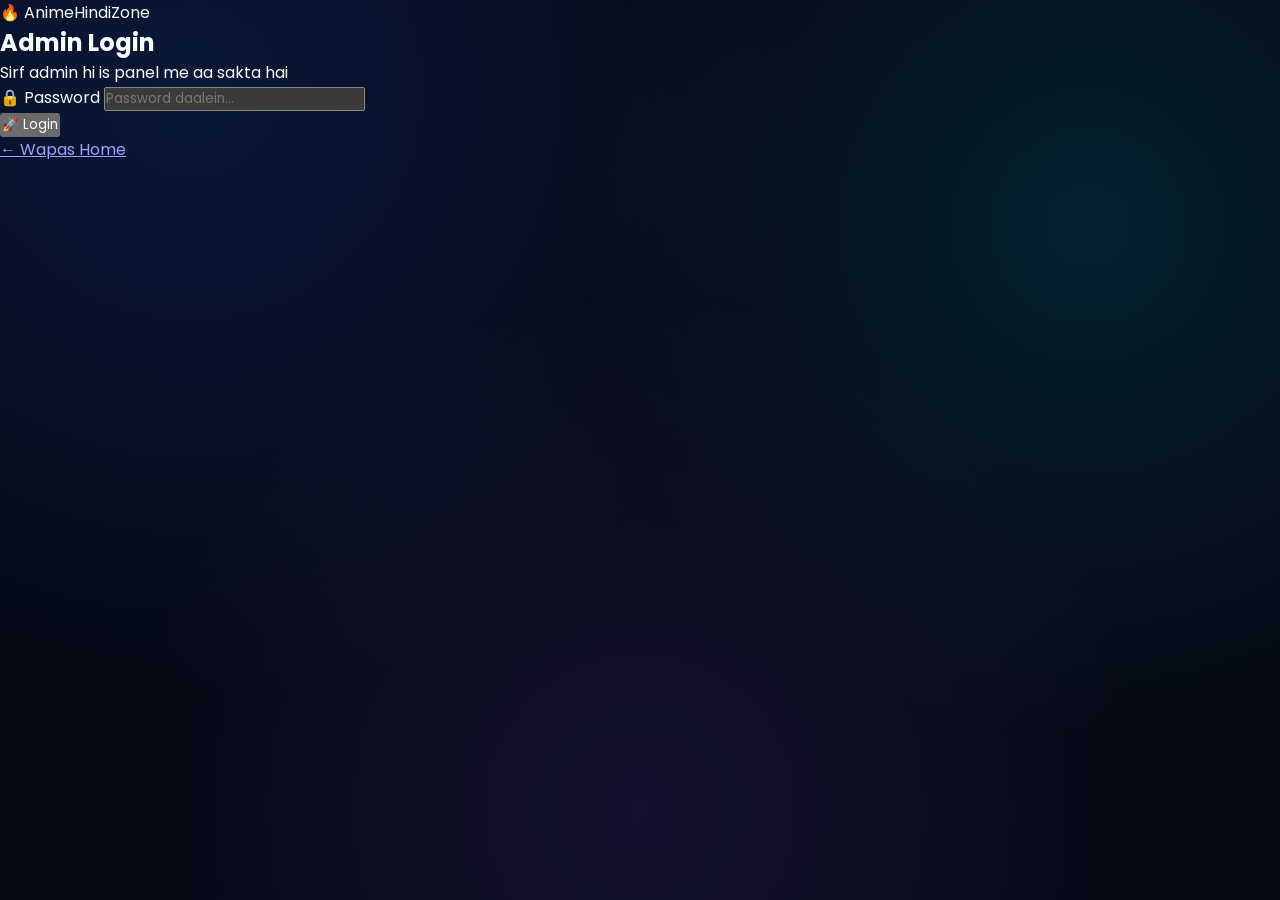
<file: login.html>
<!DOCTYPE html>
<html lang="hi">
<head>
<meta charset="UTF-8">
<meta name="viewport" content="width=device-width, initial-scale=1.0">
<title>Admin Login - Anime Hindi Zone</title>
<link rel="stylesheet" href="style.css">
</head>
<body class="login-body">

<div class="login-container">
  <div class="login-card">
    <div class="login-logo">🔥 Anime<span>Hindi</span>Zone</div>
    <h2>Admin Login</h2>
    <p class="login-sub">Sirf admin hi is panel me aa sakta hai</p>

    <form id="loginForm" onsubmit="handleLogin(event)">
      <div class="input-group">
        <label>🔒 Password</label>
        <input type="password" id="passwordInput" placeholder="Password daalein..." required>
      </div>
      <button type="submit" class="primary-btn login-btn">🚀 Login</button>
    </form>

    <p class="login-error" id="loginError"></p>
    <a href="index.html" class="back-link">← Wapas Home</a>
  </div>
</div>

<script src="login.js"></script>
</body>
</html>
</file>
<file: style.css>
/* ═══════════════════════════════════════════════════════════════
   KYAMI ANIMES INDIA — ULTRA-PERFORMANCE STYLESHEET (60FPS)
   Engineered for Mobile Chrome: Zero Blur-Drop, Ken Burns Motion,
   Distinct Box Ratios (16:10 Widescreen & 2:3 Portrait), Dual Crossfade,
   Edge-to-Edge Hero Cover & Admin Spotlight Manager
   ═══════════════════════════════════════════════════════════════ */

@import url('https://fonts.googleapis.com/css2?family=Poppins:wght@300;400;500;600;700;800;900&family=JetBrains+Mono:wght@500;700&display=swap');

:root {
  /* Core Obsidian Dark Theme Palette (AniReal Benchmark) */
  --bg-base: #060813;
  --bg-surface: #0b0f24;
  --bg-surface-elevated: #111736;
  
  --glass-bg: rgba(12, 17, 38, 0.94);
  --glass-bg-hover: rgba(20, 27, 58, 0.96);
  --glass-border: rgba(59, 130, 246, 0.25);
  --glass-border-hover: rgba(56, 189, 248, 0.65);
  --glass-glow: 0 0 25px rgba(37, 99, 235, 0.35);

  /* Vibrant Accents */
  --electric-blue: #38bdf8;
  --primary-blue: #2563eb;
  --cyan-accent: #06b6d4;
  --purple-accent: #8b5cf6;
  --pink-accent: #f43f5e;
  --gold-accent: #fbbf24;
  --emerald-accent: #10b981;
  --ongoing-badge: linear-gradient(135deg, #059669 0%, #10b981 100%);
  --finished-badge: linear-gradient(135deg, #1d4ed8 0%, #3b82f6 100%);

  /* Typography */
  --text-main: #f8fafc;
  --text-muted: #94a3b8;
  --text-dim: #64748b;
  --font-sans: 'Poppins', -apple-system, BlinkMacSystemFont, 'Segoe UI', Roboto, sans-serif;
  --font-mono: 'JetBrains Mono', monospace;

  /* Sizing & Transitions */
  --radius-sm: 8px;
  --radius-md: 14px;
  --radius-lg: 20px;
  --radius-xl: 28px;
  --radius-full: 9999px;
  --header-height: 64px;
  --bottom-nav-height: 68px;

  /* GPU Easing Curves */
  --ease-spring: cubic-bezier(0.16, 1, 0.3, 1);
  --ease-smooth: cubic-bezier(0.4, 0, 0.2, 1);
}

/* ═══ CSS RESET & HARDWARE ACCELERATION BASE ═══ */
*, *::before, *::after {
  margin: 0;
  padding: 0;
  box-sizing: border-box;
  font-family: var(--font-sans);
  -webkit-tap-highlight-color: transparent;
}

html {
  scroll-behavior: smooth;
  color-scheme: dark;
  background-color: var(--bg-base);
}

body {
  background: var(--bg-base);
  background-image: 
    radial-gradient(circle at 15% 10%, rgba(37, 99, 235, 0.18), transparent 45%),
    radial-gradient(circle at 85% 25%, rgba(6, 182, 212, 0.15), transparent 40%),
    radial-gradient(circle at 50% 90%, rgba(139, 92, 246, 0.12), transparent 50%);
  background-attachment: fixed;
  color: var(--text-main);
  min-height: 100vh;
  padding-bottom: calc(var(--bottom-nav-height) + 20px);
  overflow-x: hidden;
  text-rendering: optimizeLegibility;
  -webkit-font-smoothing: antialiased;
  -moz-osx-font-smoothing: grayscale;
}

/* ═══ GPU ACCELERATION HELPERS ═══ */
.gpu-layer {
  transform: translate3d(0, 0, 0);
  backface-visibility: hidden;
  perspective: 1000px;
  will-change: transform, opacity;
}

/* ═══ SKELETON SHIMMER (Anti-Jank Image Loading) ═══ */
.skeleton {
  background: linear-gradient(
    90deg,
    rgba(255, 255, 255, 0.04) 25%,
    rgba(255, 255, 255, 0.12) 37%,
    rgba(255, 255, 255, 0.04) 63%
  );
  background-size: 400% 100%;
  animation: skeletonShimmer 1.4s ease infinite;
}

@keyframes skeletonShimmer {
  0% { background-position: 100% 50%; }
  100% { background-position: 0 50%; }
}

/* ═══ TOP HEADER (Optimized Solid Glass: Zero Blur-Drop) ═══ */
.top-header {
  position: sticky;
  top: 0;
  height: var(--header-height);
  padding: 0 16px;
  display: flex;
  justify-content: space-between;
  align-items: center;
  background: rgba(6, 8, 19, 0.96);
  border-bottom: 1px solid rgba(59, 130, 246, 0.18);
  z-index: 900;
  transition: background 0.3s ease, border-color 0.3s ease;
}

.top-header.scrolled {
  background: rgba(4, 6, 15, 0.98);
  border-bottom-color: rgba(56, 189, 248, 0.4);
  box-shadow: 0 10px 30px rgba(0, 0, 0, 0.85);
}

.header-left, .header-right {
  display: flex;
  align-items: center;
  gap: 12px;
}

.menu-toggle-btn {
  width: 40px;
  height: 40px;
  border-radius: var(--radius-md);
  background: rgba(255, 255, 255, 0.05);
  border: 1px solid rgba(255, 255, 255, 0.1);
  color: var(--text-main);
  display: flex;
  flex-direction: column;
  justify-content: center;
  align-items: center;
  gap: 4px;
  cursor: pointer;
  transition: all 0.25s var(--ease-spring);
}

.menu-toggle-btn span {
  width: 18px;
  height: 2px;
  background: var(--text-main);
  border-radius: 2px;
  transition: 0.25s;
}

.menu-toggle-btn:hover {
  background: rgba(56, 189, 248, 0.15);
  border-color: rgba(56, 189, 248, 0.4);
}

.brand-logo-wrap, .brand-logo {
  display: flex;
  align-items: center;
  gap: 8px;
  text-decoration: none;
}

.brand-symbol {
  width: 34px;
  height: 34px;
  border-radius: 10px;
  background: linear-gradient(135deg, #2563eb, #38bdf8);
  display: flex;
  align-items: center;
  justify-content: center;
  box-shadow: 0 0 16px rgba(56, 189, 248, 0.6);
  color: #fff;
  font-size: 1.1rem;
}

.brand-name, .brand-text {
  font-size: 1.18rem;
  font-weight: 800;
  letter-spacing: -0.5px;
  background: linear-gradient(135deg, #ffffff 30%, var(--electric-blue) 100%);
  -webkit-background-clip: text;
  -webkit-text-fill-color: transparent;
  display: flex;
  align-items: center;
  gap: 4px;
}

.brand-name span, .brand-text .highlight, .brand-text span {
  background: linear-gradient(135deg, var(--cyan-accent) 0%, var(--primary-blue) 100%);
  -webkit-background-clip: text;
  -webkit-text-fill-color: transparent;
}

.brand-badge {
  font-size: 0.62rem;
  font-weight: 800;
  text-transform: uppercase;
  background: rgba(56, 189, 248, 0.15);
  border: 1px solid rgba(56, 189, 248, 0.4);
  color: var(--electric-blue);
  padding: 2px 7px;
  border-radius: var(--radius-full);
  margin-left: 4px;
  letter-spacing: 0.5px;
}

/* Header Buttons */
.btn-icon-header, .header-icon-action {
  width: 38px;
  height: 38px;
  border-radius: 50%;
  background: rgba(255, 255, 255, 0.05);
  border: 1px solid rgba(255, 255, 255, 0.08);
  color: var(--text-main);
  display: flex;
  align-items: center;
  justify-content: center;
  cursor: pointer;
  text-decoration: none;
  font-size: 0.95rem;
  transition: all 0.25s var(--ease-spring);
}

.btn-icon-header:hover, .header-icon-action:hover {
  background: rgba(56, 189, 248, 0.2);
  border-color: rgba(56, 189, 248, 0.5);
  transform: translateY(-2px);
  box-shadow: 0 0 15px rgba(56, 189, 248, 0.35);
}

.admin-header-btn {
  padding: 7px 16px;
  background: linear-gradient(135deg, #2563eb, #38bdf8);
  color: #fff;
  border: none;
  outline: none;
  font-size: 0.78rem;
  font-weight: 700;
  border-radius: var(--radius-full);
  box-shadow: 0 4px 14px rgba(37, 99, 235, 0.4);
  cursor: pointer;
  transition: all 0.25s var(--ease-spring);
  display: flex;
  align-items: center;
  gap: 4px;
}

.admin-header-btn:hover {
  transform: translateY(-2px);
  box-shadow: 0 6px 20px rgba(56, 189, 248, 0.6);
}

/* ═══════════════════════════════════════════════════════════════
   HERO SPOTLIGHT SECTION (IMMERSIVE FULL-SCREEN EDGE-TO-EDGE COVER)
   Encompasses behind search bar up to the top header!
   ═══════════════════════════════════════════════════════════════ */
.hero-benchmark {
  position: relative;
  width: 100%;
  margin: 0 0 24px 0;
  border-radius: 0 0 32px 32px;
  overflow: hidden;
  min-height: 480px;
  background: #060813;
  border-bottom: 1px solid var(--glass-border);
  box-shadow: 0 25px 60px -15px rgba(0, 0, 0, 0.9), 0 0 40px rgba(37, 99, 235, 0.25);
  transform: translate3d(0, 0, 0);
  isolation: isolate;
}

/* Ken Burns Ambient Zoom Animation (Silky smooth 60fps GPU-accelerated) */
@keyframes heroKenBurns {
  0% {
    transform: scale(1.02) translate3d(0, 0, 0);
  }
  50% {
    transform: scale(1.10) translate3d(-8px, -4px, 0);
  }
  100% {
    transform: scale(1.05) translate3d(6px, 3px, 0);
  }
}

/* Dual-Layer Crossfade Container: covers entire top section */
.hero-backdrop-container {
  position: absolute;
  inset: -15px;
  z-index: 1;
  overflow: hidden;
}

.hero-backdrop-slide {
  position: absolute;
  inset: 0;
  background-size: cover;
  background-position: center 25%;
  background-repeat: no-repeat;
  opacity: 0;
  transition: opacity 0.75s cubic-bezier(0.4, 0, 0.2, 1);
  animation: heroKenBurns 20s ease-in-out infinite alternate;
  will-change: transform, opacity;
  transform: translate3d(0, 0, 0);
}

.hero-backdrop-slide.active {
  opacity: 0.95;
}

/* Atmospheric Vignette Overlay:
   Soft top shadow for search legibility, vibrant artwork center, smooth bottom dissolve for text */
.hero-backdrop-vignette {
  position: absolute;
  inset: 0;
  z-index: 2;
  background: 
    linear-gradient(180deg, rgba(6, 8, 19, 0.75) 0%, rgba(6, 8, 19, 0.35) 25%, rgba(6, 8, 19, 0.2) 45%, rgba(6, 8, 19, 0.8) 80%, #060813 100%),
    radial-gradient(circle at 80% 40%, rgba(56, 189, 248, 0.15) 0%, transparent 60%);
  pointer-events: none;
}

/* Hero Top Controls Layer: Floating Search Bar & Advanced Filter over backdrop */
.hero-top-controls {
  position: relative;
  z-index: 5;
  padding: 12px 16px 0;
}

/* Floating Search Bar with Translucent Solid Glass */
.search-container {
  padding: 0 0 10px;
  position: relative;
  z-index: 800;
}

.search-glass-bar {
  display: flex;
  align-items: center;
  background: rgba(13, 18, 43, 0.88);
  border: 1px solid rgba(56, 189, 248, 0.35);
  border-radius: var(--radius-full);
  padding: 4px 6px 4px 16px;
  transition: all 0.25s var(--ease-spring);
  box-shadow: 0 10px 30px rgba(0, 0, 0, 0.6);
  backdrop-filter: blur(12px);
}

.search-glass-bar:focus-within {
  border-color: rgba(56, 189, 248, 0.85);
  box-shadow: 0 0 0 3px rgba(56, 189, 248, 0.25), 0 12px 35px rgba(0, 0, 0, 0.7);
  background: rgba(17, 23, 54, 0.95);
}

.search-glass-bar svg {
  color: var(--text-dim);
  flex-shrink: 0;
  transition: color 0.2s;
}

.search-glass-bar:focus-within svg {
  color: var(--electric-blue);
}

.search-input-field, .search-glass-bar input {
  flex: 1;
  background: transparent;
  border: none;
  outline: none;
  padding: 10px 12px;
  color: #fff;
  font-size: 0.9rem;
  font-weight: 500;
}

.search-input-field::placeholder, .search-glass-bar input::placeholder {
  color: #94a3b8;
  font-weight: 400;
}

.search-submit-btn {
  background: linear-gradient(135deg, #2563eb, #38bdf8);
  color: #fff;
  border: none;
  outline: none;
  padding: 9px 20px;
  border-radius: var(--radius-full);
  font-size: 0.76rem;
  font-weight: 800;
  cursor: pointer;
  letter-spacing: 0.5px;
  transition: all 0.25s var(--ease-spring);
  box-shadow: 0 4px 14px rgba(37, 99, 235, 0.4);
}

.search-submit-btn:hover {
  transform: scale(1.04);
  box-shadow: 0 6px 18px rgba(56, 189, 248, 0.6);
}

/* Live Search Overlay */
.search-results-overlay, .search-overlay-modal {
  position: absolute;
  top: 100%;
  left: 0;
  right: 0;
  background: rgba(11, 15, 36, 0.98);
  border: 1px solid var(--glass-border-hover);
  border-radius: var(--radius-lg);
  padding: 16px;
  margin-top: 8px;
  box-shadow: 0 25px 60px rgba(0, 0, 0, 0.95);
  max-height: 440px;
  overflow-y: auto;
  z-index: 950;
  animation: fadeInDown 0.25s var(--ease-spring);
  backdrop-filter: blur(16px);
}

@keyframes fadeInDown {
  from { opacity: 0; transform: translateY(-8px); }
  to { opacity: 1; transform: translateY(0); }
}

.search-results-top {
  display: flex;
  justify-content: space-between;
  align-items: center;
  margin-bottom: 12px;
  padding-bottom: 8px;
  border-bottom: 1px solid rgba(255, 255, 255, 0.08);
}

.search-results-top span {
  font-size: 0.85rem;
  font-weight: 700;
  color: var(--electric-blue);
}

.search-close-x {
  background: rgba(255, 255, 255, 0.08);
  border: none;
  color: #fff;
  width: 28px;
  height: 28px;
  border-radius: var(--radius-full);
  cursor: pointer;
  display: flex;
  align-items: center;
  justify-content: center;
  font-size: 0.8rem;
  transition: 0.2s;
}

.search-close-x:hover {
  background: #ef4444;
}

.search-cards-grid {
  display: grid;
  grid-template-columns: repeat(auto-fill, minmax(130px, 1fr));
  gap: 12px;
}

.search-mini-card {
  display: flex;
  flex-direction: column;
  background: rgba(255, 255, 255, 0.03);
  border: 1px solid rgba(255, 255, 255, 0.08);
  border-radius: var(--radius-md);
  overflow: hidden;
  cursor: pointer;
  transition: all 0.25s var(--ease-spring);
}

.search-mini-card:hover {
  border-color: var(--electric-blue);
  transform: translateY(-4px);
  background: rgba(56, 189, 248, 0.08);
}

.search-mini-card img {
  width: 100%;
  aspect-ratio: 2/3;
  object-fit: cover;
  background: #141a33;
}

.search-mini-info {
  padding: 8px;
}

.search-mini-info h4 {
  font-size: 0.78rem;
  font-weight: 700;
  white-space: nowrap;
  overflow: hidden;
  text-overflow: ellipsis;
  color: #fff;
}

.search-mini-info p {
  font-size: 0.68rem;
  color: var(--text-muted);
  margin-top: 2px;
}

/* Filter Dropdown in Hero */
.filter-dropdown-bar {
  text-align: center;
  margin-bottom: 8px;
}

.filter-dropdown-trigger {
  display: inline-flex;
  align-items: center;
  gap: 8px;
  background: rgba(13, 18, 43, 0.75);
  border: 1px solid rgba(255, 255, 255, 0.15);
  color: #fff;
  padding: 7px 18px;
  border-radius: var(--radius-full);
  font-size: 0.78rem;
  font-weight: 700;
  cursor: pointer;
  transition: all 0.25s var(--ease-spring);
  backdrop-filter: blur(8px);
}

.filter-dropdown-trigger:hover {
  background: rgba(56, 189, 248, 0.2);
  border-color: rgba(56, 189, 248, 0.6);
  box-shadow: 0 0 16px rgba(56, 189, 248, 0.35);
}

.filter-accordion-body {
  background: rgba(13, 18, 43, 0.95);
  border: 1px solid var(--glass-border);
  border-radius: var(--radius-lg);
  padding: 0 16px;
  max-height: 0;
  overflow: hidden;
  opacity: 0;
  transition: all 0.35s var(--ease-spring);
  margin-bottom: 12px;
  backdrop-filter: blur(14px);
}

.filter-accordion-body.open {
  max-height: 400px;
  padding: 16px;
  opacity: 1;
}

.filter-grid-fields {
  display: grid;
  grid-template-columns: repeat(auto-fit, minmax(130px, 1fr));
  gap: 12px;
  margin-bottom: 14px;
}

.filter-field label {
  display: block;
  font-size: 0.72rem;
  font-weight: 700;
  color: var(--electric-blue);
  margin-bottom: 6px;
}

.filter-field select {
  width: 100%;
  padding: 9px 12px;
  background: rgba(6, 8, 19, 0.9);
  border: 1px solid rgba(255, 255, 255, 0.15);
  color: #fff;
  border-radius: var(--radius-md);
  font-size: 0.8rem;
  outline: none;
  cursor: pointer;
}

.filter-actions-group {
  display: flex;
  gap: 10px;
}

.filter-actions-group button {
  flex: 1;
  padding: 10px;
  border-radius: var(--radius-md);
  border: none;
  font-size: 0.8rem;
  font-weight: 700;
  cursor: pointer;
  transition: all 0.25s var(--ease-spring);
}

.filter-btn-apply {
  background: linear-gradient(135deg, #2563eb, #38bdf8);
  color: #fff;
  box-shadow: 0 4px 15px rgba(37, 99, 235, 0.4);
}

.filter-btn-reset {
  background: rgba(255, 255, 255, 0.08);
  color: var(--text-main);
  border: 1px solid rgba(255, 255, 255, 0.12) !important;
}

/* ═══ HERO CONTENT LAYOUT & FLOATING POSTER ═══ */
.hero-content-wrap {
  position: relative;
  z-index: 3;
  padding: 10px 20px 24px;
  display: flex;
  flex-direction: column;
  justify-content: flex-end;
  min-height: 380px;
}

.hero-spotlight-top {
  display: flex;
  justify-content: flex-end;
  align-items: flex-start;
  margin-bottom: 16px;
}

/* Floating Card with Character Face Focus (Center 15%) & Glowing Border */
.hero-floating-card {
  width: 130px;
  aspect-ratio: 2/3;
  border-radius: var(--radius-md);
  overflow: hidden;
  position: relative;
  box-shadow: 0 16px 40px rgba(0, 0, 0, 0.85), 0 0 35px rgba(56, 189, 248, 0.5), 0 0 0 2px rgba(56, 189, 248, 0.8);
  align-self: flex-end;
  margin-left: auto;
  flex-shrink: 0;
  cursor: pointer;
  transition: transform 0.4s var(--ease-spring), box-shadow 0.4s var(--ease-spring);
  transform: translate3d(0, 0, 0);
  background: #111736;
}

.hero-floating-card:hover {
  transform: scale(1.05) rotate(1deg);
  box-shadow: 0 22px 50px rgba(0, 0, 0, 0.9), 0 0 45px rgba(56, 189, 248, 0.7), 0 0 0 2px rgba(56, 189, 248, 0.95);
}

.hero-floating-card img {
  width: 100%;
  height: 100%;
  object-fit: cover;
  object-position: center 15%; /* Protects character faces from awkward clipping */
  display: block;
}

.hero-floating-ep {
  position: absolute;
  bottom: 0;
  left: 0;
  right: 0;
  background: rgba(6, 8, 19, 0.92);
  color: #fff;
  font-size: 0.68rem;
  font-weight: 700;
  text-align: center;
  padding: 5px;
  border-top: 1px solid rgba(56, 189, 248, 0.4);
  letter-spacing: 0.3px;
  backdrop-filter: blur(8px);
}

/* Kinematic Keyframe Slide & Fade Animations */
@keyframes heroTextSlideIn {
  0% {
    opacity: 0;
    transform: translate3d(-20px, 0, 0);
  }
  100% {
    opacity: 1;
    transform: translate3d(0, 0, 0);
  }
}

@keyframes heroCardSlideIn {
  0% {
    opacity: 0;
    transform: translate3d(24px, 0, 0) scale(0.94);
  }
  100% {
    opacity: 1;
    transform: translate3d(0, 0, 0) scale(1);
  }
}

.hero-title-area {
  max-width: 600px;
}

.hero-content-wrap.slide-animate .hero-title-area,
.hero-title-area.animating {
  animation: heroTextSlideIn 0.5s cubic-bezier(0.16, 1, 0.3, 1) forwards;
}

.hero-content-wrap.slide-animate .hero-floating-card,
.hero-floating-card.animating {
  animation: heroCardSlideIn 0.5s cubic-bezier(0.16, 1, 0.3, 1) forwards;
}

.hero-title {
  font-size: 1.55rem;
  font-weight: 800;
  line-height: 1.25;
  color: #ffffff;
  margin-bottom: 6px;
  text-shadow: 0 4px 15px rgba(0, 0, 0, 0.9);
}

.hero-meta-genres {
  display: flex;
  flex-wrap: wrap;
  align-items: center;
  gap: 8px;
  font-size: 0.85rem;
  color: var(--text-muted);
  margin-bottom: 16px;
  font-weight: 500;
}

.hero-meta-genres span {
  color: #cbd5e1;
}

.hero-actions-row {
  display: flex;
  align-items: center;
  gap: 12px;
  margin-top: 6px;
}

.btn-play-hero {
  display: inline-flex;
  align-items: center;
  justify-content: center;
  gap: 8px;
  background: linear-gradient(135deg, #0284c7 0%, var(--primary-blue) 100%);
  color: #ffffff;
  border: none;
  padding: 10px 24px;
  border-radius: var(--radius-full);
  font-size: 0.9rem;
  font-weight: 700;
  cursor: pointer;
  box-shadow: 0 8px 25px rgba(37, 99, 235, 0.45);
  transition: all 0.25s var(--ease-spring);
}

.btn-play-hero:hover {
  transform: translateY(-2px);
  box-shadow: 0 12px 30px rgba(37, 99, 235, 0.65);
  filter: brightness(1.1);
}

.btn-play-hero:active {
  transform: scale(0.96);
}

.btn-mylist-hero {
  display: inline-flex;
  align-items: center;
  justify-content: center;
  gap: 8px;
  background: rgba(255, 255, 255, 0.08);
  border: 1px solid rgba(255, 255, 255, 0.18);
  color: #ffffff;
  padding: 10px 22px;
  border-radius: var(--radius-full);
  font-size: 0.9rem;
  font-weight: 600;
  cursor: pointer;
  transition: all 0.25s var(--ease-spring);
}

.btn-mylist-hero:hover {
  background: rgba(56, 189, 248, 0.15);
  border-color: var(--electric-blue);
  transform: translateY(-2px);
}

/* Indicator dots */
.hero-indicators {
  display: flex;
  align-items: center;
  gap: 6px;
  margin-top: 16px;
}

.hero-dot {
  width: 6px;
  height: 6px;
  border-radius: var(--radius-full);
  background: rgba(255, 255, 255, 0.25);
  transition: all 0.35s cubic-bezier(0.16, 1, 0.3, 1);
  cursor: pointer;
}

.hero-dot.active {
  width: 20px;
  background: var(--electric-blue);
  box-shadow: 0 0 10px rgba(56, 189, 248, 0.7);
}

/* ═══════════════════════════════════════════════════════════════
   COMMUNITY SHARE STRIP
   ═══════════════════════════════════════════════════════════════ */
.community-share-box {
  margin: 0 16px 20px;
  background: #0d122b;
  border: 1px solid var(--glass-border);
  border-radius: var(--radius-lg);
  padding: 16px 20px;
  box-shadow: 0 10px 30px rgba(0, 0, 0, 0.4);
}

.community-share-title {
  font-size: 0.88rem;
  font-weight: 600;
  color: var(--text-muted);
  margin-bottom: 12px;
  text-align: center;
}

.share-buttons-grid {
  display: grid;
  grid-template-columns: repeat(4, 1fr);
  gap: 10px;
}

.share-btn {
  display: flex;
  flex-direction: column;
  align-items: center;
  justify-content: center;
  gap: 6px;
  padding: 10px 4px;
  border-radius: var(--radius-md);
  border: 1px solid rgba(255, 255, 255, 0.08);
  font-size: 0.72rem;
  font-weight: 600;
  cursor: pointer;
  transition: all 0.2s var(--ease-spring);
  color: #fff;
  background: rgba(255, 255, 255, 0.03);
}

.share-btn:hover {
  transform: translateY(-3px);
}

.share-btn.whatsapp:hover { background: rgba(37, 211, 102, 0.2); border-color: #25d366; }
.share-btn.telegram:hover { background: rgba(0, 136, 204, 0.2); border-color: #0088cc; }
.share-btn.facebook:hover { background: rgba(24, 119, 242, 0.2); border-color: #1877f2; }
.share-btn.twitter:hover, .share-btn.x-twitter:hover { background: rgba(29, 155, 240, 0.2); border-color: #1d9bf0; }
.share-btn.copy:hover { background: rgba(56, 189, 248, 0.2); border-color: var(--electric-blue); }

.copy-link-btn {
  width: 100%;
  display: flex;
  align-items: center;
  justify-content: center;
  gap: 8px;
  padding: 11px;
  background: rgba(255, 255, 255, 0.05);
  border: 1px solid rgba(255, 255, 255, 0.12);
  border-radius: var(--radius-md);
  color: var(--text-main);
  font-size: 0.8rem;
  font-weight: 700;
  cursor: pointer;
  transition: all 0.25s var(--ease-spring);
  margin-top: 8px;
}

.copy-link-btn:hover {
  background: rgba(56, 189, 248, 0.15);
  border-color: rgba(56, 189, 248, 0.4);
}

/* ═══════════════════════════════════════════════════════════════
   CATEGORY & LANGUAGE CHIPS
   ═══════════════════════════════════════════════════════════════ */
.filter-chips-scroll {
  display: flex;
  align-items: center;
  gap: 8px;
  overflow-x: auto;
  padding: 0 16px 14px;
  scrollbar-width: none;
  -webkit-overflow-scrolling: touch;
}

.filter-chips-scroll::-webkit-scrollbar {
  display: none;
}

.filter-chip {
  flex-shrink: 0;
  padding: 7px 16px;
  border-radius: var(--radius-full);
  background: #0d122b;
  border: 1px solid rgba(255, 255, 255, 0.1);
  color: var(--text-muted);
  font-size: 0.8rem;
  font-weight: 600;
  cursor: pointer;
  transition: all 0.25s var(--ease-spring);
  white-space: nowrap;
}

.filter-chip:hover {
  border-color: rgba(56, 189, 248, 0.5);
  color: #fff;
  background: #111736;
}

.filter-chip.active {
  background: linear-gradient(135deg, var(--cyan-accent) 0%, var(--primary-blue) 100%);
  border-color: transparent;
  color: #fff;
  font-weight: 700;
  box-shadow: 0 4px 15px rgba(6, 182, 212, 0.4);
}

/* ═══════════════════════════════════════════════════════════════
   SECTION HEADERS (VIBRANT GLOW ACCENTS)
   ═══════════════════════════════════════════════════════════════ */
.shelf-header {
  display: flex;
  justify-content: space-between;
  align-items: center;
  padding: 16px 16px 12px;
}

.shelf-title-wrap {
  display: flex;
  align-items: center;
  gap: 8px;
}

.shelf-icon {
  font-size: 1.1rem;
}

.shelf-title {
  font-size: 1.15rem;
  font-weight: 800;
  letter-spacing: -0.3px;
  color: #fff;
}

.shelf-see-all {
  font-size: 0.8rem;
  font-weight: 600;
  color: var(--electric-blue);
  text-decoration: none;
  display: flex;
  align-items: center;
  gap: 4px;
  transition: all 0.2s;
}

.shelf-see-all:hover {
  color: #fff;
  transform: translateX(3px);
}

/* ═══════════════════════════════════════════════════════════════
   HORIZONTAL SHELF SCROLL CONTAINER
   ═══════════════════════════════════════════════════════════════ */
.shelf-horizontal-scroll {
  display: flex;
  gap: 12px;
  overflow-x: auto;
  padding: 0 16px 20px;
  scrollbar-width: none;
  -webkit-overflow-scrolling: touch;
}

.shelf-horizontal-scroll::-webkit-scrollbar {
  display: none;
}

/* ═══════════════════════════════════════════════════════════════
   1. DISTINCT SHELF CARD RATIOS:
      - WIDESCREEN 16:10 FOR NEW RELEASES
      - VERTICAL 2:3 FOR TOP HITS, POPULAR, MOVIES
   ═══════════════════════════════════════════════════════════════ */

/* ── Standard Portrait Cards (2:3 Ratio) ── */
.anime-card-box {
  flex: 0 0 135px;
  width: 135px;
  display: flex;
  flex-direction: column;
  position: relative;
  cursor: pointer;
  transition: transform 0.3s var(--ease-spring);
  will-change: transform;
}

.anime-card-box:hover {
  transform: translateY(-6px);
}

.card-poster-wrap {
  position: relative;
  width: 100%;
  aspect-ratio: 2/3;
  border-radius: var(--radius-md);
  overflow: hidden;
  background: #111736;
  border: 1px solid rgba(255, 255, 255, 0.08);
  box-shadow: 0 10px 25px rgba(0, 0, 0, 0.5);
  transition: all 0.3s var(--ease-spring);
}

.anime-card-box:hover .card-poster-wrap {
  border-color: rgba(56, 189, 248, 0.7);
  box-shadow: 0 14px 35px rgba(0, 0, 0, 0.7), 0 0 25px rgba(56, 189, 248, 0.35);
}

.card-poster-img {
  width: 100%;
  height: 100%;
  object-fit: cover;
  object-position: center 15%;
  display: block;
  transition: transform 0.4s var(--ease-smooth);
}

.anime-card-box:hover .card-poster-img {
  transform: scale(1.08);
}

/* ── Widescreen Landscape Cards (16:10 Ratio) for New Releases ── */
#newReleasesGrid .anime-card-box,
.anime-card-box.anime-card-landscape {
  flex: 0 0 240px;
  width: 240px;
}

#newReleasesGrid .card-poster-wrap,
.anime-card-box.anime-card-landscape .card-poster-wrap {
  aspect-ratio: 16/10 !important;
  border-radius: var(--radius-md);
}

#newReleasesGrid .card-poster-img,
.anime-card-box.anime-card-landscape .card-poster-img {
  object-position: center 20% !important;
}

/* Badges on Poster */
.card-badge-status {
  position: absolute;
  top: 6px;
  left: 6px;
  font-size: 0.6rem;
  font-weight: 800;
  text-transform: uppercase;
  padding: 3px 8px;
  border-radius: var(--radius-sm);
  color: #ffffff;
  letter-spacing: 0.5px;
  box-shadow: 0 4px 10px rgba(0, 0, 0, 0.5);
  z-index: 3;
}

.card-badge-status.ongoing {
  background: var(--ongoing-badge);
}

.card-badge-status.finished {
  background: var(--finished-badge);
}

.card-badge-rating {
  position: absolute;
  top: 6px;
  right: 6px;
  font-size: 0.65rem;
  font-weight: 700;
  padding: 3px 6px;
  border-radius: var(--radius-sm);
  background: rgba(6, 8, 19, 0.88);
  border: 1px solid rgba(255, 255, 255, 0.15);
  color: #fff;
  display: flex;
  align-items: center;
  gap: 3px;
  z-index: 3;
}

.card-badge-rating.gold {
  border-color: rgba(251, 191, 36, 0.5);
  color: #fef08a;
}

/* Rank pill for Top 10 */
.top10-rank-pill {
  position: absolute;
  top: -8px;
  left: -4px;
  width: 28px;
  height: 28px;
  border-radius: var(--radius-full);
  background: linear-gradient(135deg, #f59e0b 0%, #ef4444 100%);
  color: #fff;
  font-size: 0.82rem;
  font-weight: 900;
  display: flex;
  align-items: center;
  justify-content: center;
  box-shadow: 0 4px 12px rgba(239, 68, 68, 0.6);
  z-index: 5;
  border: 2px solid #060813;
}

/* Favorite Heart Toggle */
.card-fav-action {
  position: absolute;
  bottom: 8px;
  right: 8px;
  width: 28px;
  height: 28px;
  border-radius: var(--radius-full);
  background: rgba(6, 8, 19, 0.75);
  border: 1px solid rgba(255, 255, 255, 0.2);
  color: #fff;
  display: flex;
  align-items: center;
  justify-content: center;
  z-index: 4;
  cursor: pointer;
  transition: all 0.2s var(--ease-spring);
}

.card-fav-action:hover {
  transform: scale(1.15);
  background: rgba(244, 63, 94, 0.3);
  border-color: #f43f5e;
  color: #f43f5e;
}

.card-fav-action.active {
  background: #f43f5e;
  border-color: #f43f5e;
  color: #fff;
}

/* Bottom overlay bar inside poster */
.card-poster-overlay {
  position: absolute;
  bottom: 0;
  left: 0;
  right: 0;
  padding: 20px 8px 6px;
  background: linear-gradient(180deg, transparent 0%, rgba(6, 8, 19, 0.95) 100%);
  display: flex;
  justify-content: space-between;
  align-items: center;
  z-index: 2;
}

.card-tag-hd {
  font-size: 0.58rem;
  font-weight: 800;
  color: var(--electric-blue);
  background: rgba(56, 189, 248, 0.15);
  border: 1px solid rgba(56, 189, 248, 0.35);
  padding: 1px 4px;
  border-radius: 4px;
}

.card-tag-ep {
  font-size: 0.65rem;
  font-weight: 700;
  color: #e2e8f0;
}

/* Card Caption */
.card-caption-info {
  padding: 8px 2px 2px;
}

.card-anime-title {
  font-size: 0.85rem;
  font-weight: 700;
  line-height: 1.3;
  color: #ffffff;
  display: -webkit-box;
  -webkit-line-clamp: 2;
  -webkit-box-orient: vertical;
  overflow: hidden;
  text-overflow: ellipsis;
  min-height: 2.2em;
  transition: color 0.2s;
}

.anime-card-box:hover .card-anime-title {
  color: var(--electric-blue);
}

.card-anime-sub {
  font-size: 0.72rem;
  color: var(--text-muted);
  margin-top: 3px;
  white-space: nowrap;
  overflow: hidden;
  text-overflow: ellipsis;
}

/* ═══ BIG "VIEW ALL ANIMES" BUTTON ═══ */
.view-all-center-box {
  padding: 24px 16px 36px;
  display: flex;
  justify-content: center;
}

.btn-view-all-animes {
  display: flex;
  align-items: center;
  justify-content: center;
  gap: 10px;
  width: 100%;
  max-width: 480px;
  padding: 16px 28px;
  border-radius: var(--radius-full);
  background: linear-gradient(135deg, #0284c7 0%, var(--primary-blue) 50%, #4f46e5 100%);
  color: #ffffff;
  font-size: 1rem;
  font-weight: 800;
  letter-spacing: 0.5px;
  text-decoration: none;
  border: 1px solid rgba(56, 189, 248, 0.4);
  box-shadow: 0 12px 35px rgba(37, 99, 235, 0.45);
  cursor: pointer;
  transition: all 0.3s var(--ease-spring);
}

.btn-view-all-animes:hover {
  transform: translateY(-3px) scale(1.02);
  box-shadow: 0 18px 45px rgba(37, 99, 235, 0.65), 0 0 25px rgba(56, 189, 248, 0.5);
  filter: brightness(1.1);
}

/* ═══════════════════════════════════════════════════════════════
   🌟 ADMIN SPOTLIGHT MANAGER MODAL (ANILIST & LIVE PREVIEW BOX)
   ═══════════════════════════════════════════════════════════════ */
.admin-spotlight-modal {
  position: fixed;
  inset: 0;
  background: rgba(4, 6, 15, 0.96);
  z-index: 1500;
  display: flex;
  align-items: center;
  justify-content: center;
  padding: 16px;
  overflow-y: auto;
  animation: fadeInDown 0.3s var(--ease-spring);
}

.admin-spotlight-dialog {
  width: 100%;
  max-width: 900px;
  background: #0b0f24;
  border: 1px solid var(--glass-border-hover);
  border-radius: var(--radius-xl);
  overflow: hidden;
  box-shadow: 0 25px 70px rgba(0, 0, 0, 0.95), 0 0 45px rgba(56, 189, 248, 0.3);
  max-height: 92vh;
  display: flex;
  flex-direction: column;
}

.admin-spotlight-header {
  display: flex;
  justify-content: space-between;
  align-items: center;
  padding: 18px 24px;
  background: #080c1e;
  border-bottom: 1px solid rgba(255, 255, 255, 0.1);
}

.admin-spotlight-title {
  display: flex;
  align-items: center;
  gap: 10px;
}

.admin-badge-pill {
  font-size: 0.65rem;
  font-weight: 800;
  padding: 3px 8px;
  background: rgba(56, 189, 248, 0.15);
  border: 1px solid var(--electric-blue);
  color: var(--electric-blue);
  border-radius: var(--radius-full);
}

.admin-spotlight-title h2 {
  font-size: 1.15rem;
  font-weight: 800;
  color: #fff;
}

.admin-spotlight-body {
  padding: 20px 24px;
  overflow-y: auto;
  display: flex;
  flex-direction: column;
  gap: 20px;
}

.admin-field-label {
  display: block;
  font-size: 0.8rem;
  font-weight: 700;
  color: var(--electric-blue);
  margin-bottom: 8px;
}

.admin-input-text {
  width: 100%;
  padding: 11px 14px;
  background: rgba(6, 8, 19, 0.85);
  border: 1px solid rgba(255, 255, 255, 0.15);
  color: #fff;
  border-radius: var(--radius-md);
  font-size: 0.88rem;
  outline: none;
  transition: border-color 0.2s;
}

.admin-input-text:focus {
  border-color: var(--electric-blue);
  box-shadow: 0 0 0 2px rgba(56, 189, 248, 0.2);
}

.admin-hint-text {
  font-size: 0.72rem;
  color: var(--text-muted);
  margin-top: 6px;
}

/* AniList Search Inputs */
.anilist-input-wrap {
  display: flex;
  gap: 10px;
}

.anilist-search-btn {
  background: linear-gradient(135deg, #2563eb, #38bdf8);
  color: #fff;
  border: none;
  outline: none;
  padding: 10px 22px;
  border-radius: var(--radius-md);
  font-size: 0.85rem;
  font-weight: 700;
  cursor: pointer;
  flex-shrink: 0;
  transition: all 0.2s var(--ease-spring);
}

.anilist-search-btn:hover {
  filter: brightness(1.15);
  transform: translateY(-2px);
}

/* AniList Results Grid */
.anilist-results-grid {
  display: grid;
  grid-template-columns: repeat(auto-fill, minmax(240px, 1fr));
  gap: 12px;
  margin-top: 14px;
  max-height: 280px;
  overflow-y: auto;
  padding: 4px;
}

.anilist-card-result {
  display: flex;
  gap: 12px;
  background: rgba(255, 255, 255, 0.04);
  border: 1px solid rgba(255, 255, 255, 0.1);
  border-radius: var(--radius-md);
  padding: 10px;
  cursor: pointer;
  transition: all 0.25s var(--ease-spring);
}

.anilist-card-result:hover {
  background: rgba(56, 189, 248, 0.12);
  border-color: var(--electric-blue);
  transform: translateY(-2px);
}

.anilist-result-poster {
  width: 52px;
  aspect-ratio: 2/3;
  object-fit: cover;
  border-radius: var(--radius-sm);
  background: #111736;
  flex-shrink: 0;
}

.anilist-result-info {
  display: flex;
  flex-direction: column;
  justify-content: center;
  overflow: hidden;
}

.anilist-result-title {
  font-size: 0.82rem;
  font-weight: 700;
  color: #fff;
  white-space: nowrap;
  overflow: hidden;
  text-overflow: ellipsis;
}

.anilist-result-sub {
  font-size: 0.7rem;
  color: var(--text-muted);
  margin-top: 3px;
}

/* Live Preview Card */
.spotlight-preview-card {
  border: 1px solid rgba(56, 189, 248, 0.4);
  border-radius: var(--radius-lg);
  overflow: hidden;
  background: #060813;
  box-shadow: 0 15px 40px rgba(0, 0, 0, 0.8);
}

.preview-header-bar {
  display: flex;
  justify-content: space-between;
  align-items: center;
  padding: 10px 16px;
  background: #090e24;
  border-bottom: 1px solid rgba(255, 255, 255, 0.08);
  font-size: 0.78rem;
  font-weight: 700;
  color: var(--electric-blue);
}

.preview-mode-tag {
  font-size: 0.65rem;
  background: rgba(16, 185, 129, 0.2);
  border: 1px solid #10b981;
  color: #10b981;
  padding: 2px 6px;
  border-radius: var(--radius-full);
}

.preview-hero-container {
  position: relative;
  min-height: 240px;
  display: flex;
  align-items: flex-end;
  padding: 16px;
  overflow: hidden;
}

.preview-backdrop {
  position: absolute;
  inset: 0;
  background-size: cover;
  background-position: center 25%;
  background-repeat: no-repeat;
  transition: background-image 0.5s ease;
}

.preview-vignette {
  position: absolute;
  inset: 0;
  background: linear-gradient(180deg, rgba(6, 8, 19, 0.2) 0%, rgba(6, 8, 19, 0.85) 75%, #060813 100%);
}

.preview-content {
  position: relative;
  z-index: 2;
  display: flex;
  gap: 16px;
  align-items: flex-end;
  width: 100%;
}

.preview-poster-card {
  width: 95px;
  aspect-ratio: 2/3;
  border-radius: var(--radius-md);
  overflow: hidden;
  position: relative;
  border: 2px solid var(--electric-blue);
  box-shadow: 0 10px 25px rgba(0, 0, 0, 0.9);
  flex-shrink: 0;
}

.preview-poster-card img {
  width: 100%;
  height: 100%;
  object-fit: cover;
  object-position: center 15%;
}

.preview-ep-tag {
  position: absolute;
  bottom: 0;
  left: 0;
  right: 0;
  background: rgba(6, 8, 19, 0.9);
  color: #fff;
  font-size: 0.6rem;
  font-weight: 700;
  text-align: center;
  padding: 3px;
}

.preview-info-wrap {
  flex: 1;
}

.preview-info-wrap h3 {
  font-size: 1.15rem;
  font-weight: 800;
  color: #fff;
  margin-bottom: 4px;
}

.preview-info-wrap p {
  font-size: 0.75rem;
  color: var(--text-muted);
  margin-bottom: 10px;
}

.preview-buttons {
  display: flex;
  gap: 8px;
}

.preview-btn-fake {
  font-size: 0.72rem;
  font-weight: 700;
  padding: 6px 14px;
  border-radius: var(--radius-full);
}

.preview-btn-fake.play {
  background: linear-gradient(135deg, #0284c7, #2563eb);
  color: #fff;
}

.preview-btn-fake.list {
  background: rgba(255, 255, 255, 0.1);
  color: #fff;
}

/* Asset Gallery Chips */
.spotlight-asset-gallery {
  display: flex;
  flex-direction: column;
  gap: 8px;
}

.asset-chips-row {
  display: flex;
  gap: 12px;
  overflow-x: auto;
  padding-bottom: 6px;
}

.asset-chip-btn {
  display: flex;
  align-items: center;
  gap: 8px;
  background: rgba(255, 255, 255, 0.05);
  border: 1px solid rgba(255, 255, 255, 0.15);
  padding: 6px 12px;
  border-radius: var(--radius-md);
  color: #fff;
  font-size: 0.75rem;
  font-weight: 600;
  cursor: pointer;
  white-space: nowrap;
  transition: all 0.2s;
}

.asset-chip-btn:hover, .asset-chip-btn.active {
  background: rgba(56, 189, 248, 0.2);
  border-color: var(--electric-blue);
}

.asset-chip-thumb {
  width: 28px;
  height: 28px;
  border-radius: 4px;
  object-fit: cover;
}

/* Fields Grid */
.spotlight-fields-grid {
  display: grid;
  grid-template-columns: repeat(auto-fit, minmax(280px, 1fr));
  gap: 14px;
}

/* Actions Bar */
.admin-actions-bar {
  display: flex;
  gap: 12px;
  flex-wrap: wrap;
}

.btn-admin-apply {
  flex: 2;
  min-width: 180px;
  background: linear-gradient(135deg, #059669 0%, #10b981 100%);
  color: #fff;
  border: none;
  outline: none;
  padding: 13px 20px;
  border-radius: var(--radius-full);
  font-size: 0.9rem;
  font-weight: 800;
  cursor: pointer;
  box-shadow: 0 4px 15px rgba(16, 185, 129, 0.4);
  transition: all 0.25s var(--ease-spring);
}

.btn-admin-apply:hover {
  transform: translateY(-2px);
  filter: brightness(1.15);
}

.btn-admin-queue {
  flex: 1;
  min-width: 160px;
  background: linear-gradient(135deg, #2563eb, #38bdf8);
  color: #fff;
  border: none;
  outline: none;
  padding: 13px 20px;
  border-radius: var(--radius-full);
  font-size: 0.85rem;
  font-weight: 700;
  cursor: pointer;
  transition: all 0.25s var(--ease-spring);
}

.btn-admin-queue:hover {
  transform: translateY(-2px);
  filter: brightness(1.1);
}

.btn-admin-cancel {
  background: rgba(255, 255, 255, 0.08);
  border: 1px solid rgba(255, 255, 255, 0.15);
  color: #fff;
  padding: 13px 20px;
  border-radius: var(--radius-full);
  font-size: 0.85rem;
  font-weight: 600;
  cursor: pointer;
  transition: all 0.2s;
}

.btn-admin-cancel:hover {
  background: rgba(239, 68, 68, 0.2);
  border-color: #ef4444;
}

/* Queue Cards */
.queue-cards-list {
  display: flex;
  gap: 10px;
  overflow-x: auto;
  padding: 8px 0;
}

.queue-mini-card {
  display: flex;
  align-items: center;
  gap: 8px;
  background: rgba(255, 255, 255, 0.05);
  border: 1px solid rgba(255, 255, 255, 0.1);
  padding: 6px 10px;
  border-radius: var(--radius-md);
  font-size: 0.75rem;
  color: #fff;
  white-space: nowrap;
}

.queue-mini-card img {
  width: 26px;
  height: 36px;
  object-fit: cover;
  border-radius: 4px;
}

.queue-remove-btn {
  background: none;
  border: none;
  color: #ef4444;
  cursor: pointer;
  font-size: 0.9rem;
  margin-left: 4px;
}

/* ═══════════════════════════════════════════════════════════════
   EPISODE WATCH MODAL
   ═══════════════════════════════════════════════════════════════ */
.anime-modal-backdrop {
  position: fixed;
  inset: 0;
  background: rgba(4, 6, 15, 0.94);
  z-index: 1100;
  display: none;
  align-items: center;
  justify-content: center;
  padding: 16px;
  opacity: 0;
  transition: opacity 0.3s ease;
}

.anime-modal-backdrop.active {
  display: flex;
  opacity: 1;
}

.anime-modal-dialog {
  width: 100%;
  max-width: 860px;
  max-height: 90vh;
  background: #0b0f24;
  border: 1px solid var(--glass-border);
  border-radius: var(--radius-xl);
  overflow-y: auto;
  box-shadow: 0 25px 60px rgba(0, 0, 0, 0.9), 0 0 40px rgba(37, 99, 235, 0.2);
  animation: modalScaleUp 0.3s var(--ease-spring);
  position: relative;
}

@keyframes modalScaleUp {
  from { transform: scale(0.92); opacity: 0; }
  to { transform: scale(1); opacity: 1; }
}

.btn-close-modal, .modal-close-trigger {
  position: absolute;
  top: 14px;
  right: 14px;
  width: 34px;
  height: 34px;
  border-radius: var(--radius-full);
  background: rgba(255, 255, 255, 0.12);
  border: none;
  color: #fff;
  display: flex;
  align-items: center;
  justify-content: center;
  cursor: pointer;
  z-index: 20;
  transition: background 0.2s;
}

.btn-close-modal:hover, .modal-close-trigger:hover {
  background: #ef4444;
}

.modal-video-shell {
  position: relative;
  width: 100%;
  aspect-ratio: 16/9;
  background: #000;
}

.modal-video-shell iframe {
  width: 100%;
  height: 100%;
  border: none;
}

.modal-body-details {
  padding: 20px;
}

.modal-anime-header {
  display: flex;
  gap: 16px;
  align-items: flex-start;
  margin-bottom: 18px;
}

.modal-anime-poster {
  width: 90px;
  aspect-ratio: 2/3;
  border-radius: var(--radius-md);
  object-fit: cover;
  flex-shrink: 0;
  box-shadow: 0 8px 20px rgba(0, 0, 0, 0.6);
  border: 1px solid rgba(255, 255, 255, 0.12);
}

.modal-anime-title {
  font-size: 1.25rem;
  font-weight: 800;
  color: #fff;
  margin-bottom: 6px;
}

.modal-tag {
  background: rgba(56, 189, 248, 0.15);
  border: 1px solid rgba(56, 189, 248, 0.3);
  color: var(--electric-blue);
  padding: 4px 10px;
  border-radius: 8px;
  font-size: 0.72rem;
  font-weight: 600;
}

.modal-anime-desc {
  font-size: 0.82rem;
  line-height: 1.6;
  color: var(--text-muted);
}

.modal-season-strip {
  display: flex;
  gap: 8px;
  overflow-x: auto;
  margin-bottom: 16px;
  padding-bottom: 4px;
}

.modal-season-tab {
  padding: 8px 16px;
  background: #0d122b;
  border: 1px solid rgba(255, 255, 255, 0.1);
  color: var(--text-muted);
  border-radius: var(--radius-full);
  font-size: 0.78rem;
  font-weight: 700;
  cursor: pointer;
  white-space: nowrap;
}

.modal-season-tab.active {
  background: linear-gradient(135deg, #2563eb, #38bdf8);
  color: #fff;
  border-color: transparent;
}

.modal-episodes-grid {
  display: grid;
  grid-template-columns: repeat(auto-fill, minmax(130px, 1fr));
  gap: 10px;
  max-height: 240px;
  overflow-y: auto;
  margin-bottom: 20px;
}

.modal-ep-btn {
  display: flex;
  align-items: center;
  gap: 8px;
  padding: 9px 12px;
  background: #0d122b;
  border: 1px solid rgba(255, 255, 255, 0.1);
  border-radius: var(--radius-sm);
  color: #fff;
  font-size: 0.8rem;
  font-weight: 700;
  cursor: pointer;
  transition: all 0.2s var(--ease-spring);
}

.modal-ep-btn:hover {
  background: rgba(56, 189, 248, 0.2);
  border-color: var(--electric-blue);
}

.modal-ep-btn.active {
  background: linear-gradient(135deg, var(--cyan-accent) 0%, var(--primary-blue) 100%);
  border-color: transparent;
  box-shadow: 0 4px 12px rgba(6, 182, 212, 0.5);
}

.modal-action-row {
  display: flex;
  gap: 12px;
  flex-wrap: wrap;
}

.modal-action-btn {
  flex: 1;
  min-width: 140px;
  padding: 12px 18px;
  border-radius: var(--radius-md);
  font-size: 0.85rem;
  font-weight: 700;
  text-align: center;
  text-decoration: none;
  display: flex;
  align-items: center;
  justify-content: center;
  gap: 8px;
  cursor: pointer;
  border: none;
  transition: all 0.25s var(--ease-spring);
}

.modal-action-btn.tg {
  background: linear-gradient(135deg, #0284c7, #0088cc);
  color: #fff;
  box-shadow: 0 4px 15px rgba(2, 132, 199, 0.4);
}

.modal-action-btn.dl {
  background: linear-gradient(135deg, #2563eb, #38bdf8);
  color: #fff;
  box-shadow: 0 4px 15px rgba(37, 99, 235, 0.4);
}

/* ═══════════════════════════════════════════════════════════════
   TELEGRAM JOIN POPUP
   ═══════════════════════════════════════════════════════════════ */
.tg-popup-overlay {
  position: fixed;
  inset: 0;
  background: rgba(4, 6, 15, 0.94);
  z-index: 1200;
  display: none;
  align-items: center;
  justify-content: center;
  padding: 20px;
  opacity: 0;
  transition: opacity 0.3s ease;
}

.tg-popup-overlay.show {
  display: flex;
  opacity: 1;
}

.tg-popup-card {
  width: 100%;
  max-width: 380px;
  background: #0d122b;
  border: 1px solid rgba(0, 136, 204, 0.5);
  border-radius: var(--radius-xl);
  padding: 28px 24px 24px;
  text-align: center;
  box-shadow: 0 25px 60px rgba(0, 0, 0, 0.9), 0 0 35px rgba(0, 136, 204, 0.35);
  position: relative;
  animation: modalScaleUp 0.3s var(--ease-spring);
}

.tg-popup-close-x {
  position: absolute;
  top: 14px;
  right: 14px;
  width: 30px;
  height: 30px;
  border-radius: var(--radius-full);
  background: rgba(255, 255, 255, 0.08);
  border: none;
  color: #fff;
  display: flex;
  align-items: center;
  justify-content: center;
  cursor: pointer;
}

.tg-popup-circle-icon {
  width: 64px;
  height: 64px;
  border-radius: var(--radius-full);
  background: linear-gradient(135deg, #0088cc 0%, #38bdf8 100%);
  color: #fff;
  display: flex;
  align-items: center;
  justify-content: center;
  margin: 0 auto 16px;
  box-shadow: 0 10px 25px rgba(0, 136, 204, 0.5);
}

.tg-popup-titles h3 {
  font-size: 1.25rem;
  font-weight: 800;
  color: #fff;
  margin-bottom: 6px;
}

.tg-popup-titles p {
  font-size: 0.85rem;
  color: var(--electric-blue);
  font-weight: 600;
}

.tg-popup-msg {
  font-size: 0.82rem;
  color: var(--text-muted);
  line-height: 1.5;
  margin-bottom: 20px;
}

.tg-popup-join-btn {
  display: flex;
  align-items: center;
  justify-content: center;
  gap: 8px;
  width: 100%;
  padding: 13px;
  border-radius: var(--radius-full);
  background: linear-gradient(135deg, #0088cc 0%, #2563eb 100%);
  color: #fff;
  font-size: 0.95rem;
  font-weight: 700;
  text-decoration: none;
  box-shadow: 0 8px 25px rgba(0, 136, 204, 0.5);
  cursor: pointer;
  transition: all 0.25s var(--ease-spring);
}

.tg-popup-join-btn:hover {
  transform: translateY(-2px);
  filter: brightness(1.15);
}

/* ═══════════════════════════════════════════════════════════════
   BENCHMARK FOOTER
   ═══════════════════════════════════════════════════════════════ */
.benchmark-footer {
  margin-top: 40px;
  padding: 36px 20px 24px;
  border-top: 1px solid var(--glass-border);
  background: rgba(6, 8, 19, 0.95);
}

.footer-top-cluster {
  display: flex;
  flex-direction: column;
  gap: 24px;
  max-width: 1200px;
  margin: 0 auto 30px;
}

@media (min-width: 768px) {
  .footer-top-cluster {
    flex-direction: row;
    justify-content: space-between;
    align-items: flex-start;
  }
}

.footer-brand-side {
  max-width: 320px;
}

.footer-brand-title {
  display: flex;
  align-items: center;
  gap: 8px;
  font-size: 1.3rem;
  font-weight: 800;
  color: #fff;
  margin-bottom: 8px;
}

.footer-brand-desc {
  font-size: 0.8rem;
  color: var(--text-muted);
  line-height: 1.6;
  margin-bottom: 16px;
}

.footer-tg-action {
  display: inline-flex;
  align-items: center;
  gap: 8px;
  padding: 9px 18px;
  background: linear-gradient(135deg, #0284c7, #0088cc);
  color: #fff;
  border-radius: var(--radius-full);
  font-size: 0.8rem;
  font-weight: 700;
  text-decoration: none;
  box-shadow: 0 4px 14px rgba(2, 132, 199, 0.4);
}

.footer-links-columns {
  display: flex;
  gap: 40px;
}

.footer-col h4 {
  font-size: 0.82rem;
  font-weight: 800;
  color: var(--electric-blue);
  letter-spacing: 0.5px;
  text-transform: uppercase;
  margin-bottom: 12px;
}

.footer-col ul {
  list-style: none;
  display: flex;
  flex-direction: column;
  gap: 8px;
}

.footer-col a {
  color: var(--text-muted);
  text-decoration: none;
  font-size: 0.82rem;
  font-weight: 500;
  transition: color 0.2s;
}

.footer-col a:hover {
  color: #fff;
}

.footer-copyright-bar {
  text-align: center;
  font-size: 0.74rem;
  color: var(--text-dim);
  border-top: 1px solid rgba(255, 255, 255, 0.05);
  padding-top: 20px;
}

/* ═══════════════════════════════════════════════════════════════
   BOTTOM DOCK NAVIGATION BAR
   ═══════════════════════════════════════════════════════════════ */
.bottom-dock-nav {
  position: fixed;
  bottom: 0;
  left: 0;
  right: 0;
  height: var(--bottom-nav-height);
  background: rgba(8, 12, 28, 0.96);
  border-top: 1px solid rgba(59, 130, 246, 0.25);
  display: flex;
  justify-content: space-around;
  align-items: center;
  z-index: 950;
  padding-bottom: env(safe-area-inset-bottom, 0px);
  box-shadow: 0 -10px 30px rgba(0, 0, 0, 0.7);
}

.dock-item {
  display: flex;
  flex-direction: column;
  align-items: center;
  justify-content: center;
  gap: 3px;
  color: var(--text-dim);
  text-decoration: none;
  font-size: 0.65rem;
  font-weight: 700;
  padding: 6px 12px;
  transition: all 0.25s var(--ease-spring);
  position: relative;
  cursor: pointer;
  min-width: 60px;
}

.dock-item svg {
  width: 22px;
  height: 22px;
  transition: transform 0.25s var(--ease-spring), color 0.25s;
}

.dock-item:hover {
  color: #fff;
}

.dock-item:hover svg {
  transform: translateY(-2px);
  color: var(--electric-blue);
}

.dock-item.active {
  color: var(--electric-blue);
}

.dock-item.active svg {
  color: var(--electric-blue);
  filter: drop-shadow(0 0 10px rgba(56, 189, 248, 0.8));
  transform: translateY(-2px) scale(1.1);
}

.dock-item.active span {
  color: #fff;
}

.dock-item.active::after {
  content: '';
  position: absolute;
  bottom: 2px;
  width: 16px;
  height: 3px;
  background: var(--electric-blue);
  border-radius: var(--radius-full);
  box-shadow: 0 0 8px var(--electric-blue);
}

/* ═══════════════════════════════════════════════════════════════
   RESPONSIVE ELEVATION & MEDIA QUERIES
   ═══════════════════════════════════════════════════════════════ */
@media (min-width: 768px) {
  .hero-benchmark {
    min-height: 520px;
  }
  
  .hero-content-wrap {
    min-height: 420px;
    padding: 24px 28px 28px;
  }

  .hero-title {
    font-size: 2.1rem;
  }

  .hero-floating-card {
    width: 160px;
  }

  .anime-card-box {
    flex: 0 0 160px;
    width: 160px;
  }

  #newReleasesGrid .anime-card-box,
  .anime-card-box.anime-card-landscape {
    flex: 0 0 280px;
    width: 280px;
  }

  .search-container {
    max-width: 680px;
    margin: 0 auto;
  }
}

@media (min-width: 1024px) {
  body {
    padding-bottom: 40px;
  }

  .bottom-dock-nav {
    display: none;
  }

  .hero-benchmark {
    max-width: 100%;
    min-height: 540px;
  }

  .hero-content-wrap {
    max-width: 1240px;
    margin: 0 auto;
    min-height: 440px;
    padding: 30px 36px 36px;
  }

  .hero-title {
    font-size: 2.6rem;
  }

  .hero-floating-card {
    width: 185px;
  }

  .shelf-horizontal-scroll {
    max-width: 1240px;
    margin: 0 auto;
  }

  .shelf-header {
    max-width: 1240px;
    margin: 0 auto;
  }

  .community-share-box {
    max-width: 1200px;
    margin: 0 auto 30px;
  }
}
</file>
